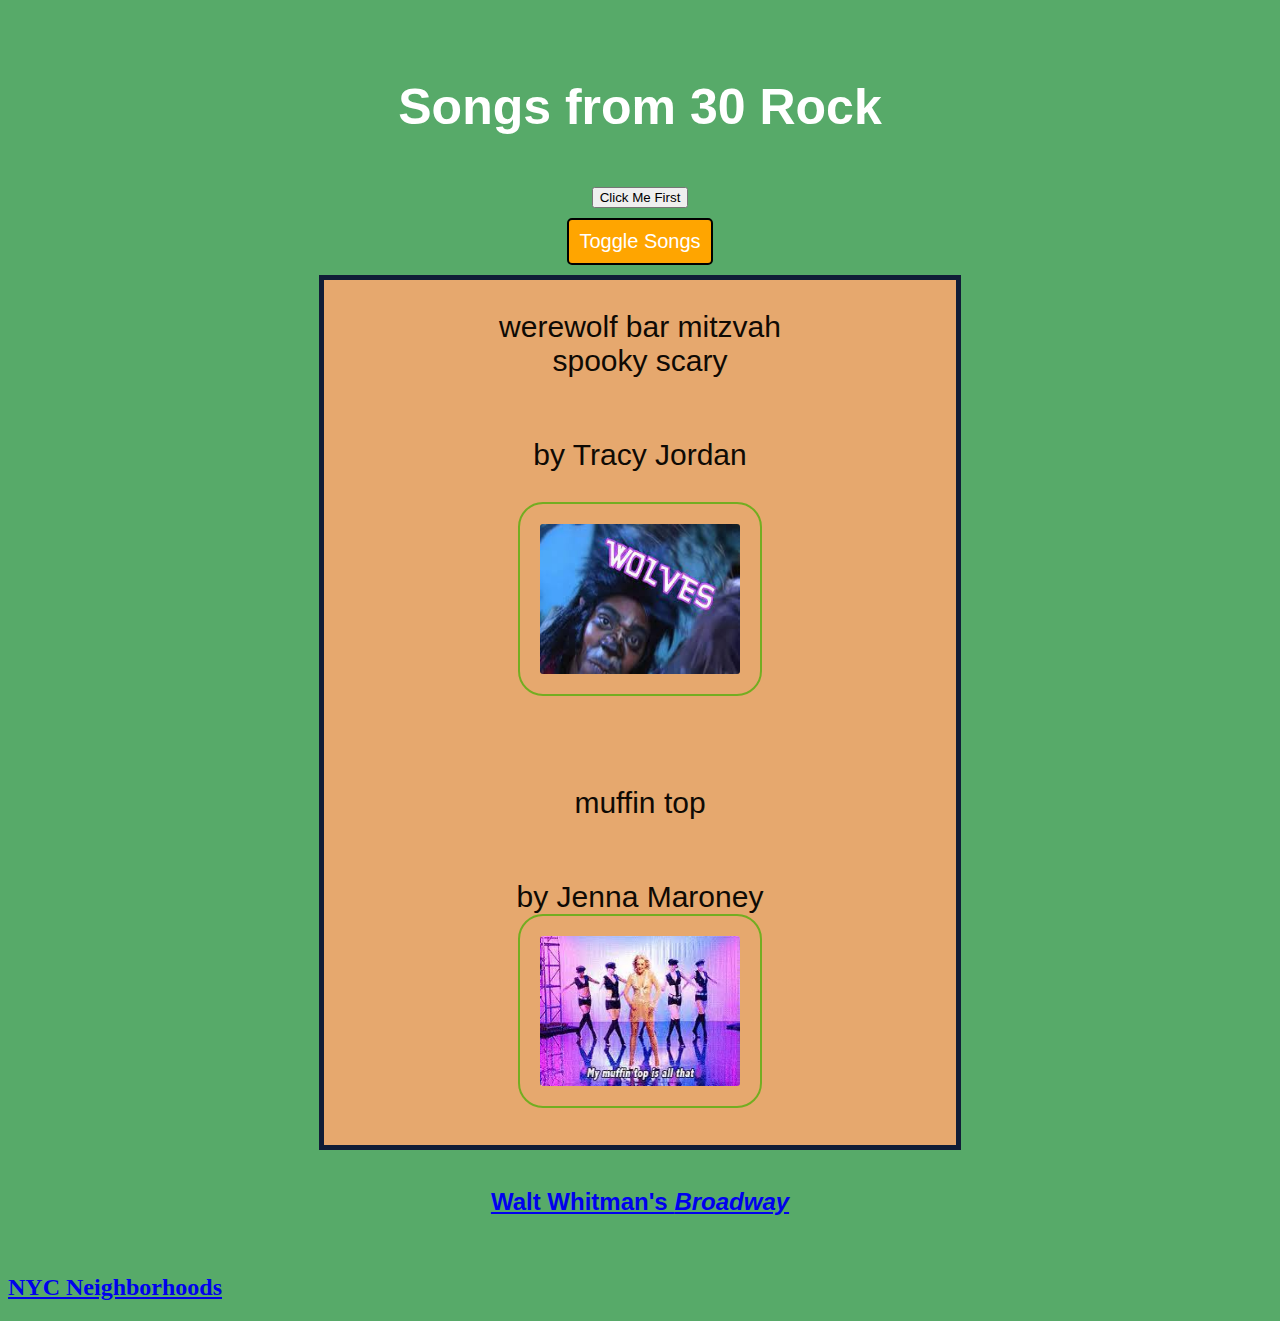
<file: index.html>
<!doctype HTML>
<html lang="en">
  <head>
    <meta charset="utf-8">
    <link rel="stylesheet" href="styles.css">
    <title>My JavaScripting Master's Student Project</title>
  </head>
  <body>
    <div class="formatText">
    <h1 id="noShow">This is my project!</h1>
    <h1>Songs from 30 Rock</h1>
    <button id="buttonPrompt">Click Me First</button>
    <button id="toggleSongs">Toggle Songs</button>
    <section id="song">
      <p>werewolf bar mitzvah
      spooky scary</p>
      <p>by Tracy Jordan</p>
      <img src="werewolf.jpg" alt="Man in werewolf costume"></p>
      <p>muffin top</p>
      <p>by Jenna Maroney
        <img src="muffintop.jpg" alt="Woman on stage">
        </p>
      </section>
      <h2><a href="poem.html">Walt Whitman's <em>Broadway</em></a></h2>
      </div>
      <script src="https://code.jquery.com/jquery-3.6.0.min.js"></script>
      <script src="script.js"></script>
      <h2><a href="nyc-data.html">NYC Neighborhoods</a></h2>
  </body>
</html>
</file>
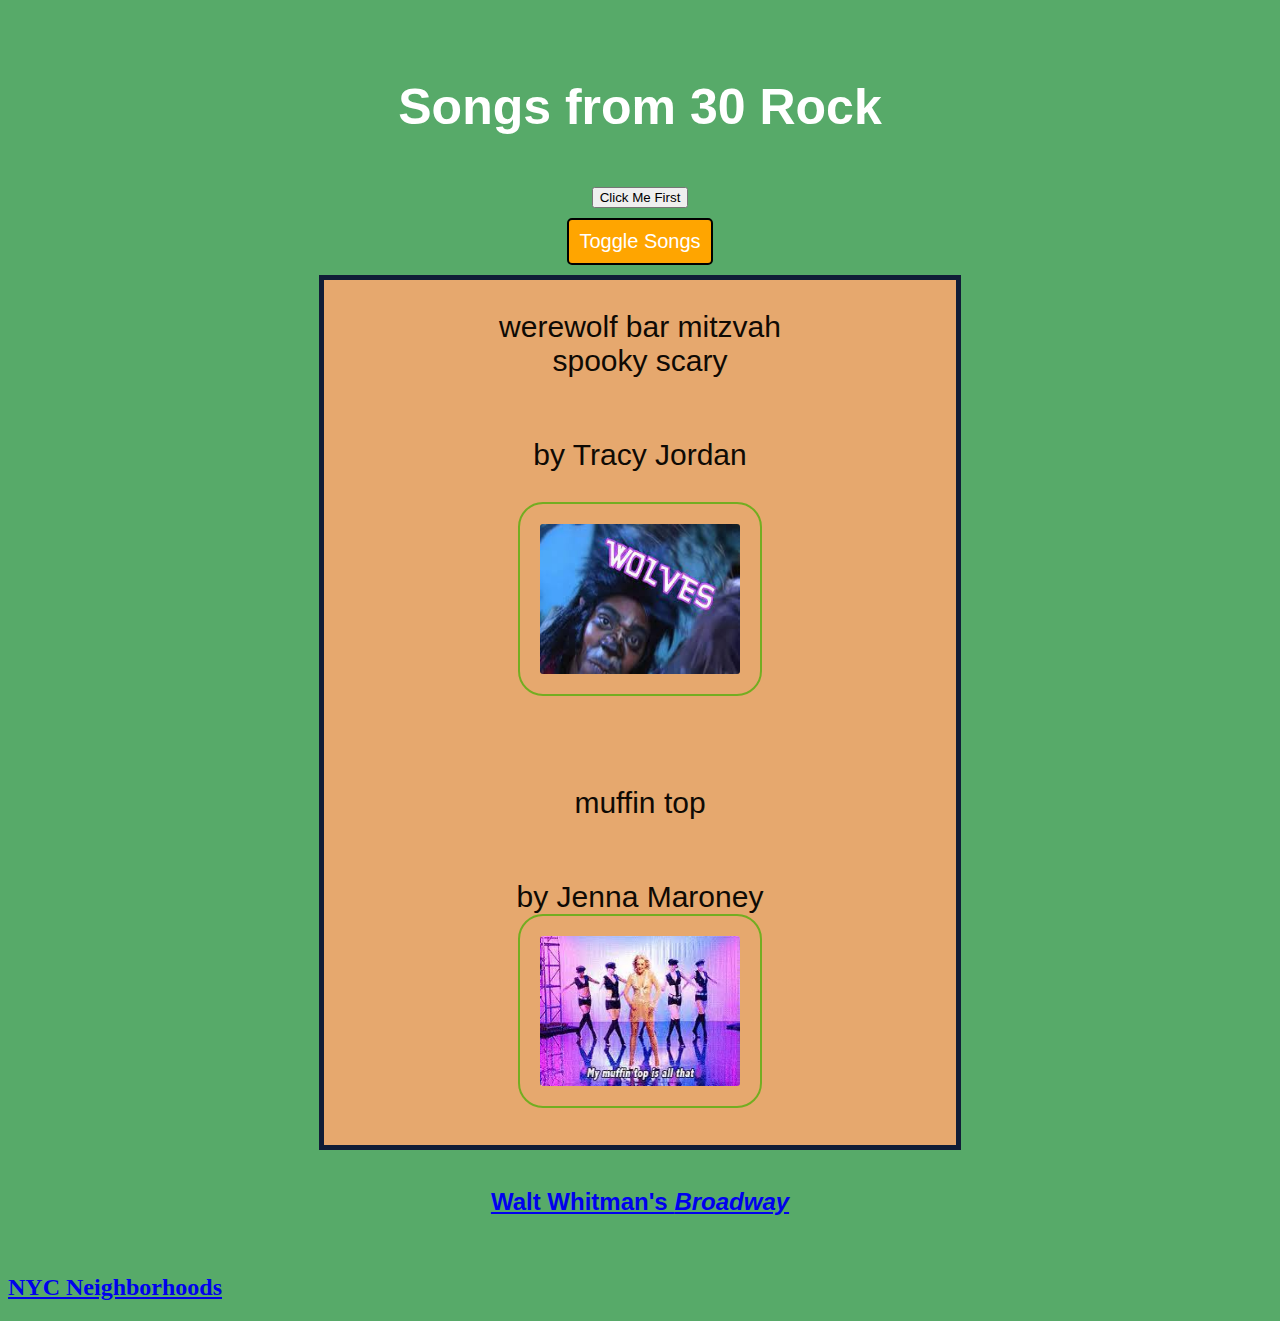
<file: index-nyc-farmers-markets.html>
<!doctype HTML>
<html lang="en">
  <head>
    <meta charset="utf-8">
    <link rel="stylesheet" href="styles.css">
    <title>NYC Farmers Markets in Relation to Food Deserts</title>
  </head>
  <body>
    <div class="formatText">
    <h1 id="noShow">This is my project!</h1>
    <h1>Songs from 30 Rock</h1>
    <button id="buttonPrompt">Click Me First</button>
    <button id="toggleSongs">Toggle Songs</button>
    <section id="song">
      <p>werewolf bar mitzvah
      spooky scary</p>
      <p>by Tracy Jordan</p>
      <img src="werewolf.jpg" alt="Man in werewolf costume"></p>
      <p>muffin top</p>
      <p>by Jenna Maroney
        <img src="muffintop.jpg" alt="Woman on stage">
        </p>
      </section>
      <h2><a href="poem.html">Walt Whitman's <em>Broadway</em></a></h2>
      </div>
      <script src="https://code.jquery.com/jquery-3.6.0.min.js"></script>
      <script src="script.js"></script>
      <h2><a href="nyc-data.html">NYC Neighborhoods</a></h2>
  </body>
</html>
</file>
<file: styles.css>
body {
    background-color: rgb(87, 170, 105);
  }
  h1 {
    font-size: 50px;
    font-weight: bold;
  }

p {
    font-size: 30px;
  }
  .formatText {
    color: rgb(255, 255, 255);
    text-align: center;
    font-family: 'Roboto', sans-serif;
    white-space: pre-line;
  }
  #song {
    border: 5px solid rgb(16, 29, 55);
    background-color: rgb(230, 168, 110);
    display: flex;
    flex-direction: column;
    justify-content: center;
    align-items: center;
    width: 50%;
    margin: 0 auto;
    color: rgb(15, 10, 4);
  }
</file>
